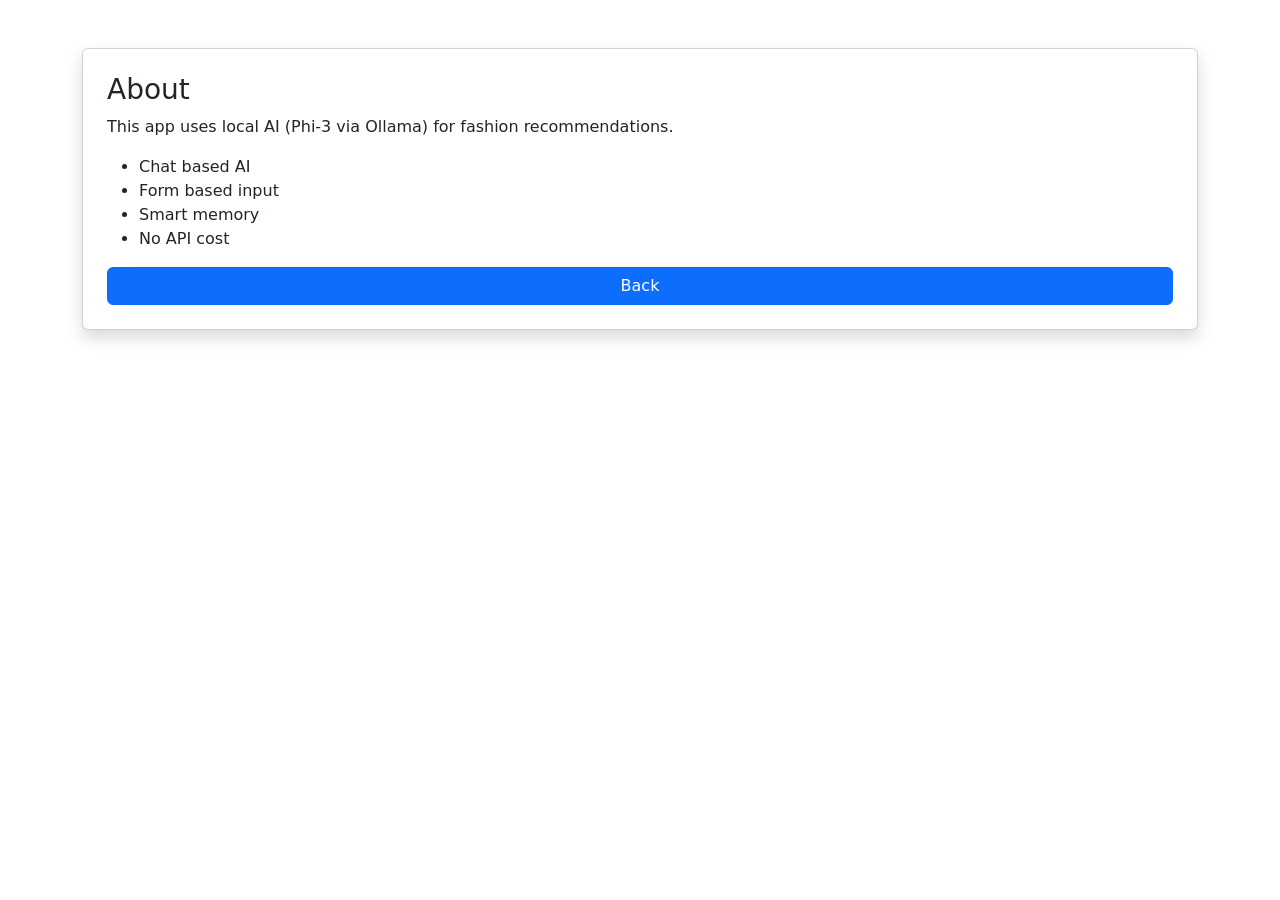
<file: templates/about.html>
<!DOCTYPE html>
<html>
<head>
<title>About</title>
<link href="https://cdn.jsdelivr.net/npm/bootstrap@5.3.0/dist/css/bootstrap.min.css" rel="stylesheet">
</head>

<body>

<div class="container mt-5">
<div class="card p-4 shadow">

<h3>About</h3>

<p>This app uses local AI (Phi-3 via Ollama) for fashion recommendations.</p>

<ul>
<li>Chat based AI</li>
<li>Form based input</li>
<li>Smart memory</li>
<li>No API cost</li>
</ul>

<a href="/" class="btn btn-primary">Back</a>

</div>
</div>

</body>
</html>
</file>
